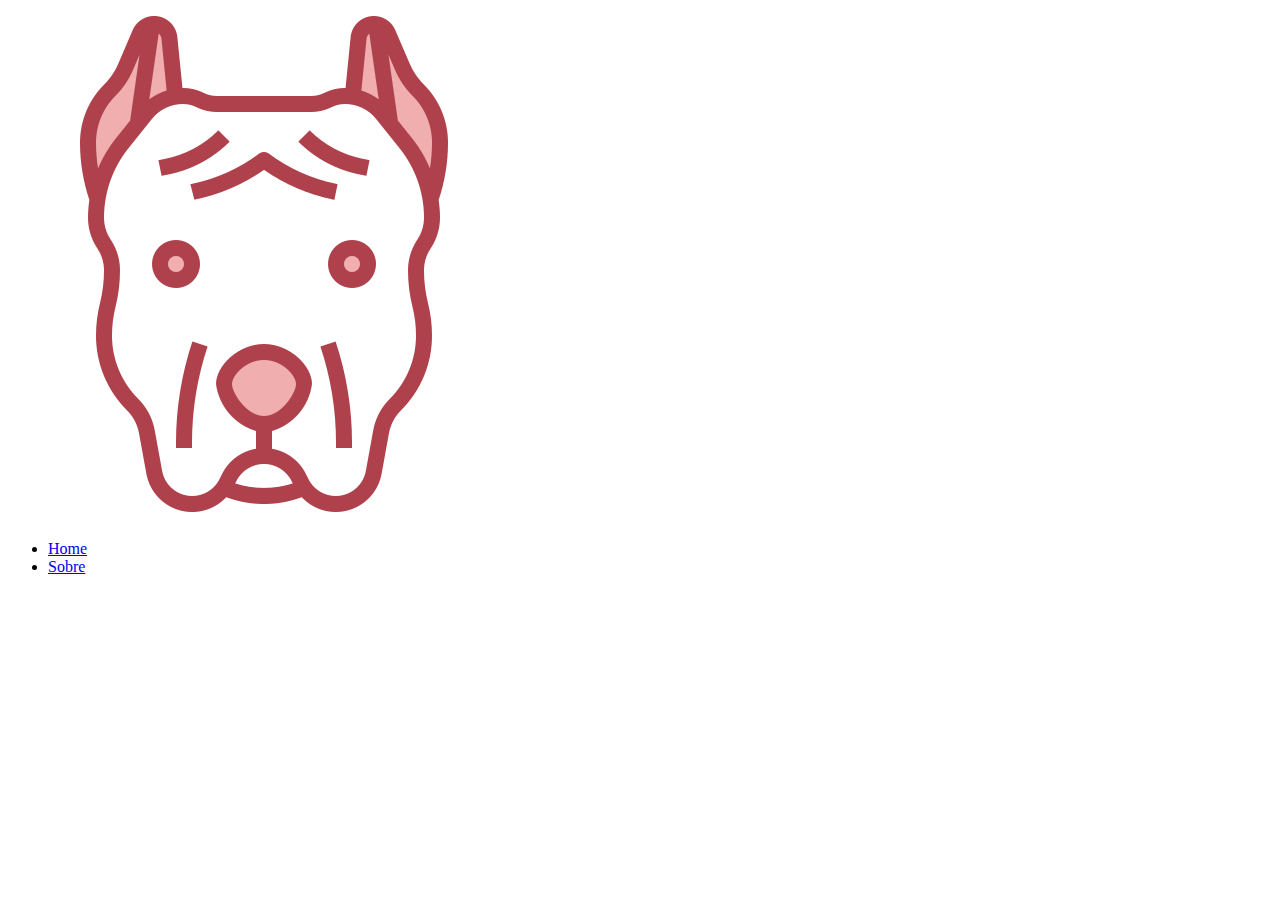
<file: sobre.html>
<!DOCTYPE html>
<html lang="en">
<head>
    <meta charset="UTF-8">
    <meta http-equiv="X-UA-Compatible" content="IE=edge">
    <meta name="viewport" content="width=device-width, initial-scale=1.0">
    <title>Document</title>
</head>
<body>
    <header class="cabecalho">
        <div id="logo">
            <img src="./assets/logo.png" alt="logo do site do pit dev">
        </div> 
        <nav class="cabecalho_menu">
            <ul>
            <li><a class="cabecalho_menu_link" href="index.html">Home</a></li>
            <li><a class="cabecalho_menu_link" href="sobre.html">Sobre</a></li>
        </ul>
        </nav>

    </header>
</body>
</html>
</file>
